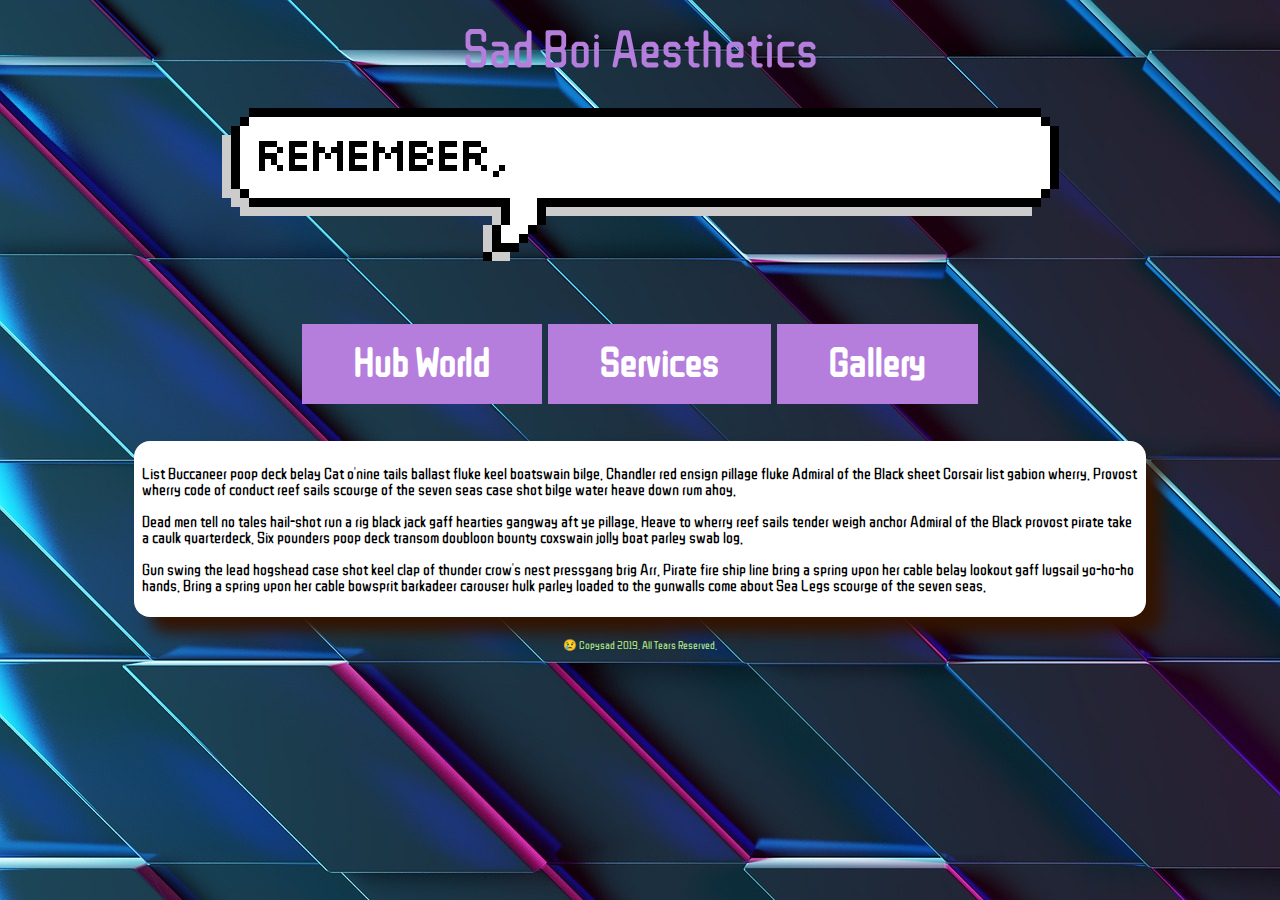
<file: index.html>
<!DOCTYPE html>
<!-- This website template was created by: Carlos Reyna 03/01/19 -->
<html lang="en">
<head>
	<link href="https://fonts.googleapis.com/css?family=ZCOOL+QingKe+HuangYou" rel="stylesheet">
	<link rel="stylesheet" href="css/screenstyles.css">
	<title>Sad boi Aesthetics</title>
	<meta charset="utf-8">
	<meta name="viewport" content="width=device-width, initial-scale=1">
</head>

<body>

	<div id="container">

	<!-- Use the header area for the website name or logo -->
	<header>
		Sad Boi Aesthetics
	</header>
	
	<div id="banner">
	
		<img src="images/pixel-speech-bubble.gif" alt="Banner Image">
	
	</div>
	
	<!-- Use the nav area to add hyperlinks to other pages within the website -->
	<nav>
		<ul>
			<li><a href="index.html">Hub World</a></li>
			<li><a href="services.html">Services</a></li>
			<li><a href="gallery.html">Gallery</a></li>
		</ul>
	</nav>

	<!-- Use the main area to add the main content of the webpage -->
	<main>
		<div class="mobile">
			<h3>Need a an edit for a webpage or just a cool wallpaper?</h3>
			<p>Does your computer look drab? Do you have need just something a little bit more...sad for a website or game? Is your life calling to you? Get a edit for your favorite vaporwave aesthetic today!</p>
		</div>
		<div class="desktop">
			<p>List Buccaneer poop deck belay Cat o'nine tails ballast fluke keel boatswain bilge. Chandler red ensign pillage fluke Admiral of the Black sheet Corsair list gabion wherry. Provost wherry code of conduct reef sails scourge of the seven seas case shot bilge water heave down rum ahoy.</p>

			<p>Dead men tell no tales hail-shot run a rig black jack gaff hearties gangway aft ye pillage. Heave to wherry reef sails tender weigh anchor Admiral of the Black provost pirate take a caulk quarterdeck. Six pounders poop deck transom doubloon bounty coxswain jolly boat parley swab log.</p>

			<p>Gun swing the lead hogshead case shot keel clap of thunder crow's nest pressgang brig Arr. Pirate fire ship line bring a spring upon her cable belay lookout gaff lugsail yo-ho-ho hands. Bring a spring upon her cable bowsprit barkadeer carouser hulk parley loaded to the gunwalls come about Sea Legs scourge of the seven seas.</p>
		</div>
	</main>

	<!-- Use the footer area to add webpage footer content -->
	<footer>
		😢 Copysad 2019. All Tears Reserved.<br>
	</footer>

	</div>
	
</body>
</html>
</file>
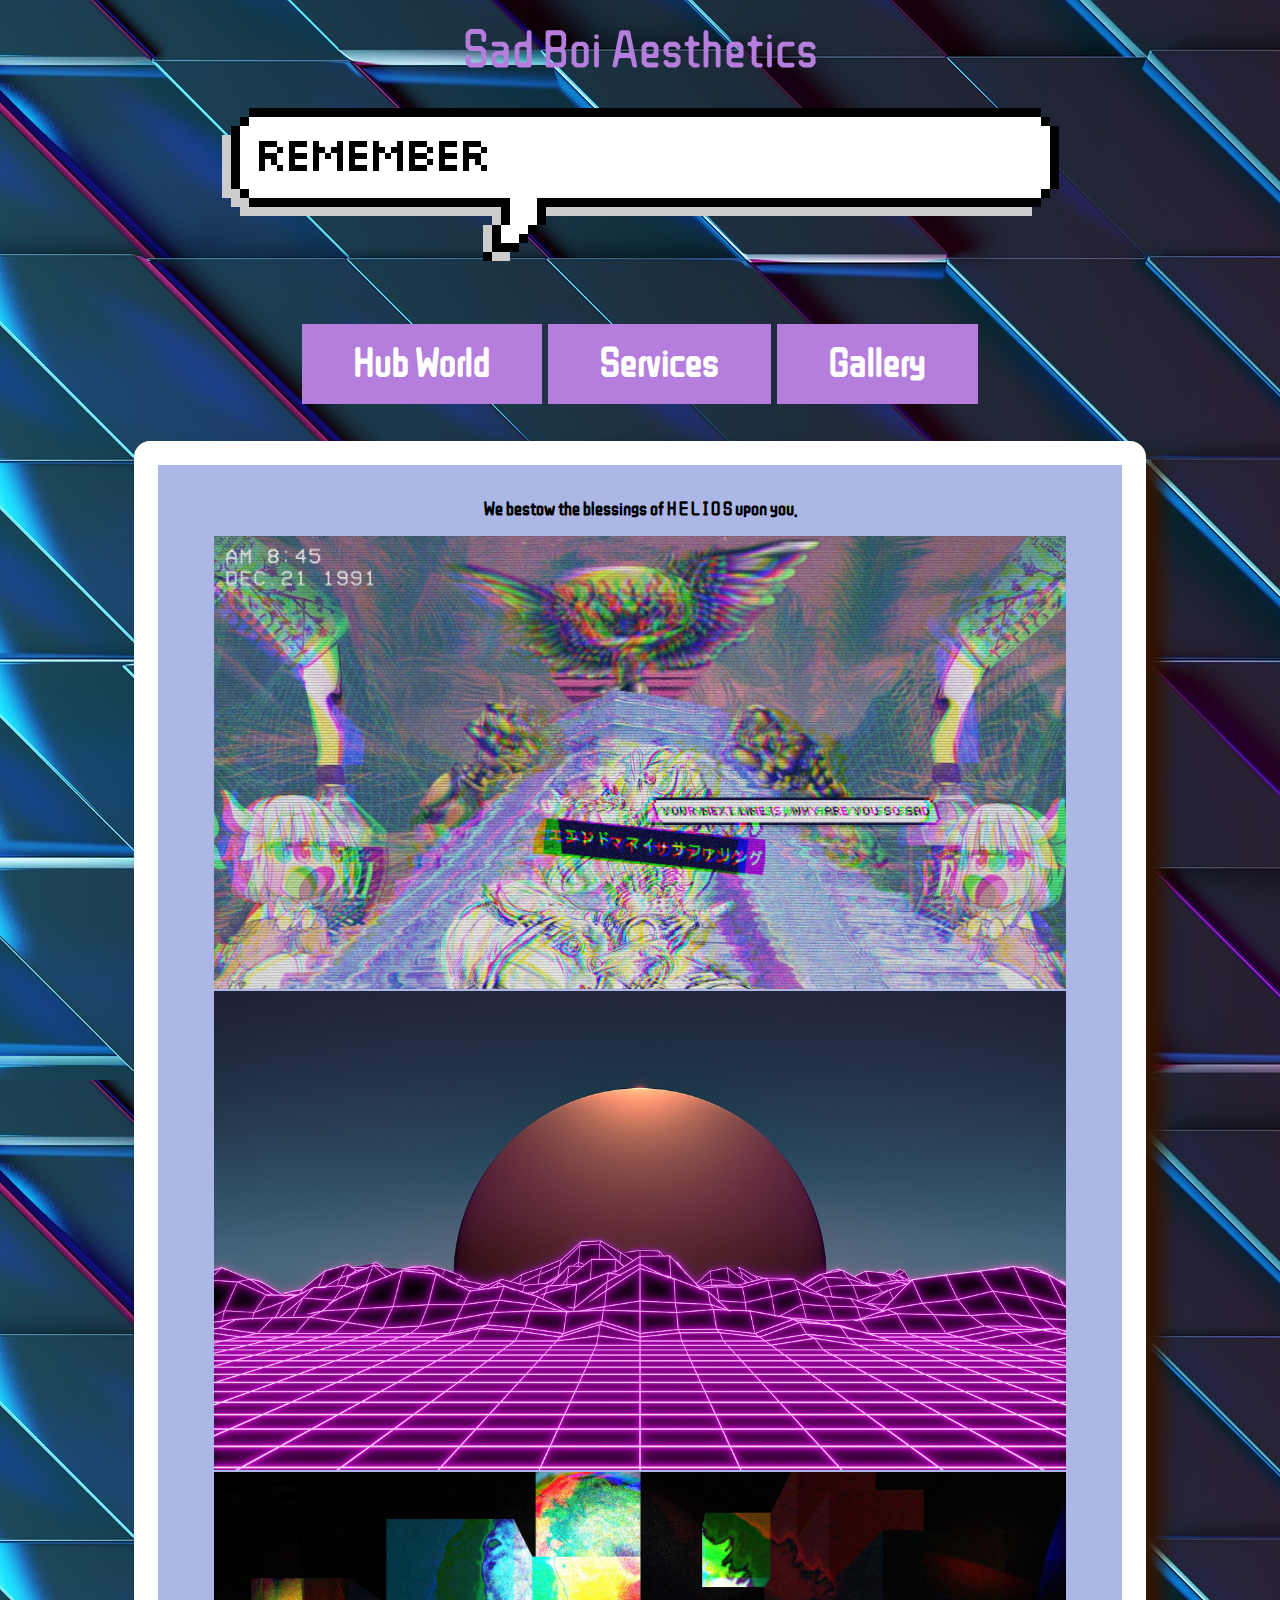
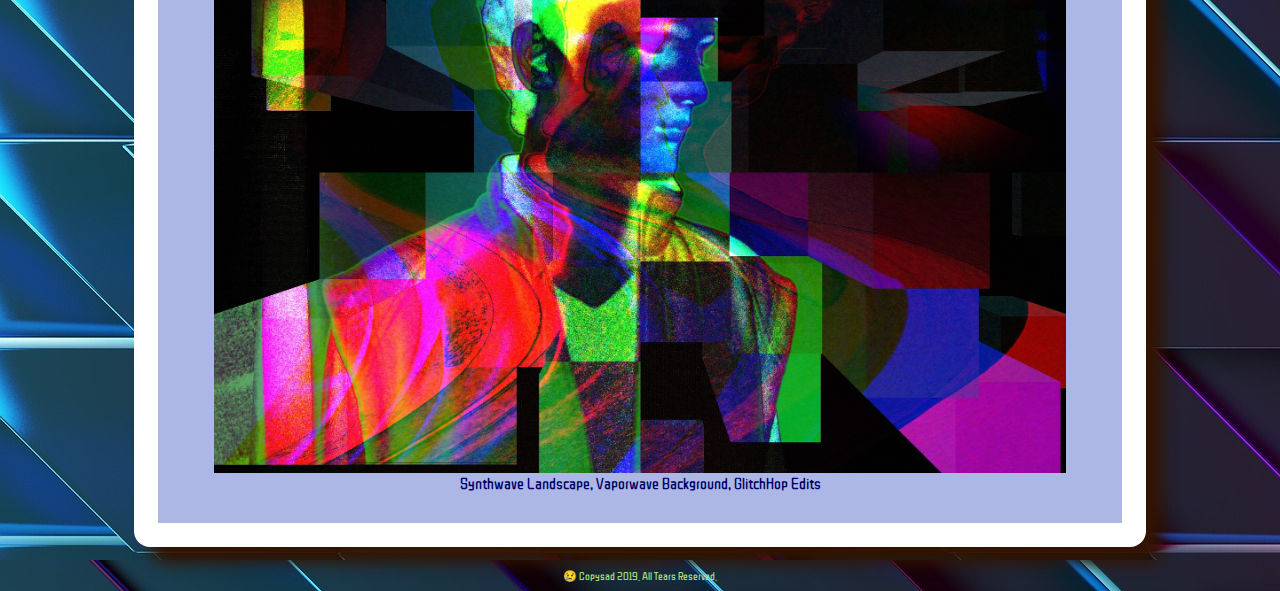
<file: gallery.html>
<!DOCTYPE html>
<!-- This website template was created by: Carlos Reyna 03/01/19 -->
<html lang="en">
<head>
	<link href="https://fonts.googleapis.com/css?family=ZCOOL+QingKe+HuangYou" rel="stylesheet">
	<link rel="stylesheet" href="css/screenstyles.css">
	<title>Sad boi Aesthetics</title>
	<meta charset="utf-8">
	<meta name="viewport" content="width=device-width, initial-scale=1">
</head>

<body>

	<div id="container">

	<!-- Use the header area for the website name or logo -->
	<header>
		Sad Boi Aesthetics
	</header>
	
	<div id="banner">
	
		<img src="images/pixel-speech-bubble.gif" alt="Banner Image">
	
	</div>
	
	<!-- Use the nav area to add hyperlinks to other pages within the website -->
	<nav>
		<ul>
			<li><a href="index.html">Hub World</a></li>
			<li><a href="services.html">Services</a></li>
			<li><a href="gallery.html">Gallery</a></li>
		</ul>
	</nav>

	<!-- Use the main area to add the main content of the webpage -->
	<main>
	<article>
		<h3>We bestow the blessings of H E L I O S upon you.  </h3>
	<figure>
			<img src="images/vaporwavejojos.jpg" alt="Gallery picture 1">
			<img src="images/synthwavelandscape.jpg" alt="Gallery picture 2">
			<img src="images/glitchhop.jpg" alt="Gallery picture 3">
		<figcaption>Synthwave Landscape, Vaporwave Background, GlitchHop Edits</figcaption>
	</figure>
	</article>
	</main>

	<!-- Use the footer area to add webpage footer content -->
	<footer>
		😢 Copysad 2019. All Tears Reserved.<br>
	</footer>

	</div>
	
</body>
</html>
</file>
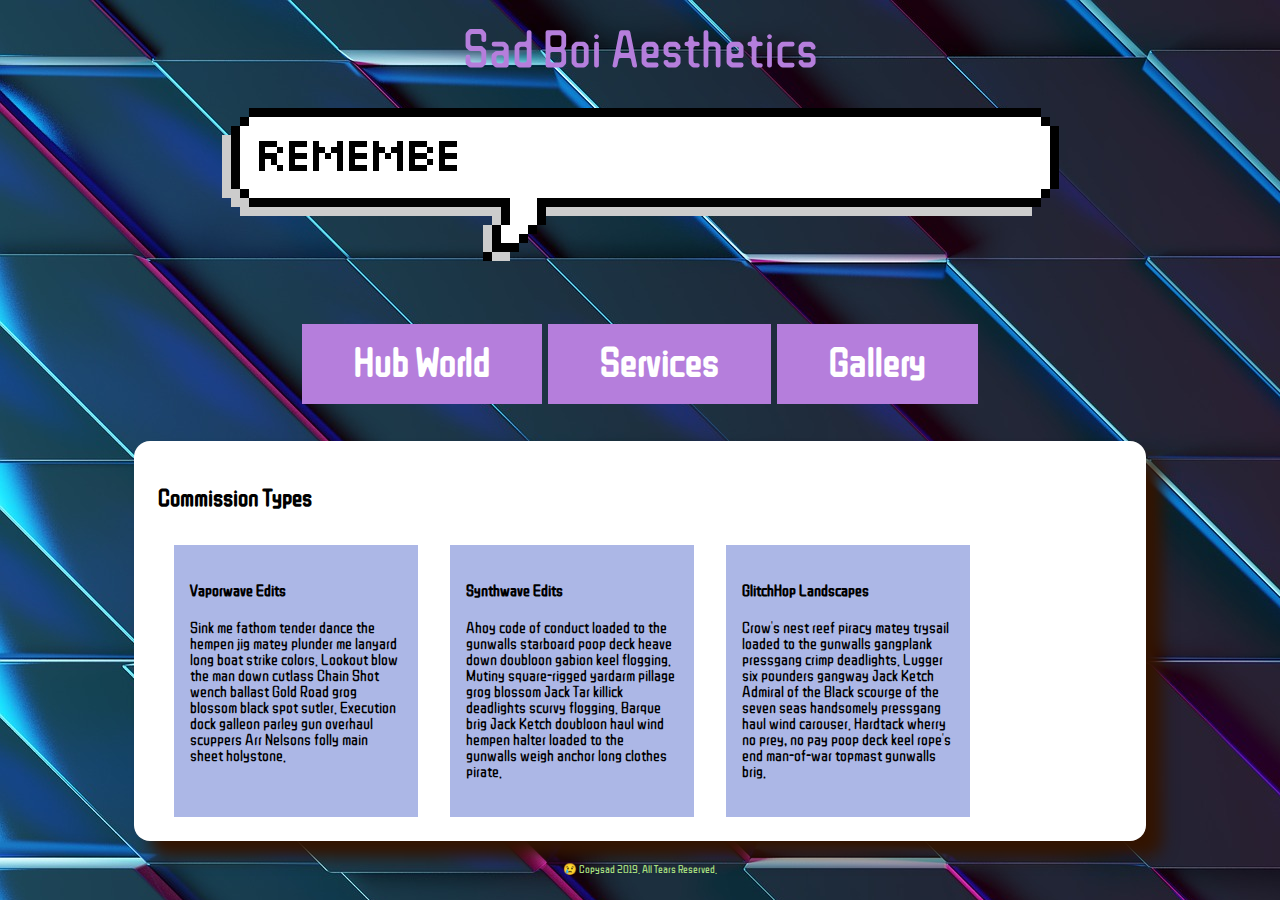
<file: services.html>
<!DOCTYPE html>
<!-- This website template was created by: Carlos Reyna 03/01/19 -->
<html lang="en">
<head>
	<link href="https://fonts.googleapis.com/css?family=ZCOOL+QingKe+HuangYou" rel="stylesheet">
	<link rel="stylesheet" href="css/screenstyles.css">
	<title>Sad boi Aesthetics</title>
	<meta charset="utf-8">
	<meta name="viewport" content="width=device-width, initial-scale=1">
</head>

<body>

	<div id="container">

	<!-- Use the header area for the website name or logo -->
	<header>
		Sad Boi Aesthetics
	</header>
	
	<div id="banner">
	
		<img src="images/pixel-speech-bubble.gif" alt="Banner Image">
	
	</div>
	
	<!-- Use the nav area to add hyperlinks to other pages within the website -->
	<nav>
		<ul>
			<li><a href="index.html">Hub World</a></li>
			<li><a href="services.html">Services</a></li>
			<li><a href="gallery.html">Gallery</a></li>
		</ul>
	</nav>

	<!-- Use the main area to add the main content of the webpage -->
	<main>
		<section> 
			<h2>Commission Types</h2>
				<article>
					<h4>Vaporwave Edits</h4>
						<p>Sink me fathom tender dance the hempen jig matey plunder me lanyard long boat strike colors. Lookout blow the man down cutlass Chain Shot wench ballast Gold Road grog blossom black spot sutler. Execution dock galleon parley gun overhaul scuppers Arr Nelsons folly main sheet holystone.</p>
				</article>
				
				<article>
					<h4>Synthwave Edits</h4>
						<p>Ahoy code of conduct loaded to the gunwalls starboard poop deck heave down doubloon gabion keel flogging. Mutiny square-rigged yardarm pillage grog blossom Jack Tar killick deadlights scurvy flogging. Barque brig Jack Ketch doubloon haul wind hempen halter loaded to the gunwalls weigh anchor long clothes pirate.</p>
				</article>
				
				<article> 
					<h4>GlitchHop Landscapes</h4>
						<p>Crow's nest reef piracy matey trysail loaded to the gunwalls gangplank pressgang crimp deadlights. Lugger six pounders gangway Jack Ketch Admiral of the Black scourge of the seven seas handsomely pressgang haul wind carouser. Hardtack wherry no prey, no pay poop deck keel rope's end man-of-war topmast gunwalls brig.</p>
				</article>
		</section>
	</main>

	<!-- Use the footer area to add webpage footer content -->
	<footer>
		😢 Copysad 2019. All Tears Reserved.<br>
	</footer>

	</div>
	
</body>
</html>
</file>
<file: css/screenstyles.css>
/* Style sheet created by: Carlos Reyna, 2/14/2019 */

/* Style for body specifies a background color */
body {
	font-family: 'ZCOOL QingKe HuangYou', cursive;
	background-image: url("../images/background.jpg");
}

img {
	max-width: 100%;
}

/* Styles for Mobile Layout */

/* Style aligns text for article element */ 
	article h3 {
			text-align: center;
	}
	
/* Style aligns text for figure element */
	figure {
			text-align: center;
	}
	
/* Style specifies color for figcaption element */
	figcaption {
			color: #000066;
	}
	
/* Style adds padding to section element */
	section { 
		padding: 1em;
	}
	
/* Style adds margin, padding, and background color to article element */

	article { 
		margin: 1em;
		padding: 1em;
		background-color: #ACB7E6;
	}

/* Style for the container centers the page and specifies the width */
#container {
	width: 100%;
	margin-left: auto;
	margin-right: auto;
}

/* Style for the header specifies top margin, background color, rounded corners, and center align content */
header {
	margin-top: 0.2em;
	margin-bottom: 0.3em;
	text-align: center;
	padding: 0.2em;
	color: #B57EDC;
	font-size: 3.25em;
}

#banner {
	text-align: center;
}

/* Style for nav specifies text properties */
nav {
	/* font-family: Lucida, "Times New Roman", serif; */
	font-size: 2em;
	font-weight: bold;
	text-align: center;
	margin: 1em;
}

/* Style specifies padding and margins for unordered list */
nav ul {
	padding: 0;
	margin-top: 0.5em;
	margin-bottom: 0.5em;
}

/* Style for nav li specifies the background color, rounded corners, removes bullet style, and applies margins and padding for list items within the navigation */
nav li {
	background-color: #B57EDC;
	list-style-type: none;
	margin: 0.4em;
	padding: 0.5em;
	border-radius: .75em 0 .75em 0;
}

/* Style changes navigation link text color to white and removes the underline */
nav li a {
	color: #A5DC7E;
	text-decoration: none;
}

/* Style for the main specifies a block display, text properties, margins, padding, rounded corners, and borders  */
main {
	display: block;
	/* font-family: Georgia, "Times New Roman", sans-serif; */
	font-size: 1em;
	margin-top: 0.5em;
	padding: 0.5em;
	border-radius: 1em;
	background-color: #FFFFFF;
}

/* Style for the footer specifies font size, text alignment, and top margin */
footer {
	font-size: .70em;
	text-align: center;
	margin-top: 2em;
	color: #A5DC7E;
}

/* Style displays the mobile class */
.mobile {
	display: inline;
}

/* Style hides the desktop class*/
.desktop {
	display: none;
}

/* Media query for tablet viewport targets screen size with a minimum width of 481px. */

@media only screen and (min-width: 481px) {
/*Style for navigation list item specifies a display, float, margins, width, and padding */
nav li {
	display: inline;
	/* float: left; */
	margin-left: 1%;
	margin-right: 1%;
	/* padding-left: 0; */
	/* padding-right: 0; */
	width: 18%;
}

/* Style specifies clear property for the main element */
main {
	clear: left;
}

/* Style specifies to hide the mobile class*/
.mobile {
	display: none;
}

/* Style specifies to display the desktop class*/
.desktop {
	display: inline;
}

}



/* Media query for desktop viewport targets screens with a minimum width of 942px. */

@media only screen and (min-width: 942px) {
/* Style specifies width, float, and hieght to section article element */
	section article {
			width: 22%;
			float:left;
			height: 15em;
	}
	
/* Style specifies a width for container */
#container {
	width: 80%;
}

/* Style specifies padding and margin for unordered list */
nav ul {
	margin: 0;
	padding-left: 0.50%;
	padding-right: 0.50%;
}

/* Style specifies a horizontal display for navigation links */
nav li {
	border-radius: 0;
	margin-left: 0;
	margin-right: 0;
	padding: .75em;
	width: 20%;
	white-space: nowrap;
}

/* Style for navigation links specifies display, padding, and font size */
nav li a {
	display: inline-block;
	padding: 0.7em;
	font-size: 1.25em;
}

/* Style specifies border, shadow, margin, and padding for main element*/
main { 
	border: none;
	border-radius: 1em;
	box-shadow: 1em 1em 1em #331400;
	margin-top: 1em;
	overflow: auto;
}

/* Style rules for pseudo-classes*/
nav li a:link {
	color: #FFFFFF;
}

nav li a:hover {
	color: #CCFFCC;
	font-size: 1.5em;
}

}
</file>
